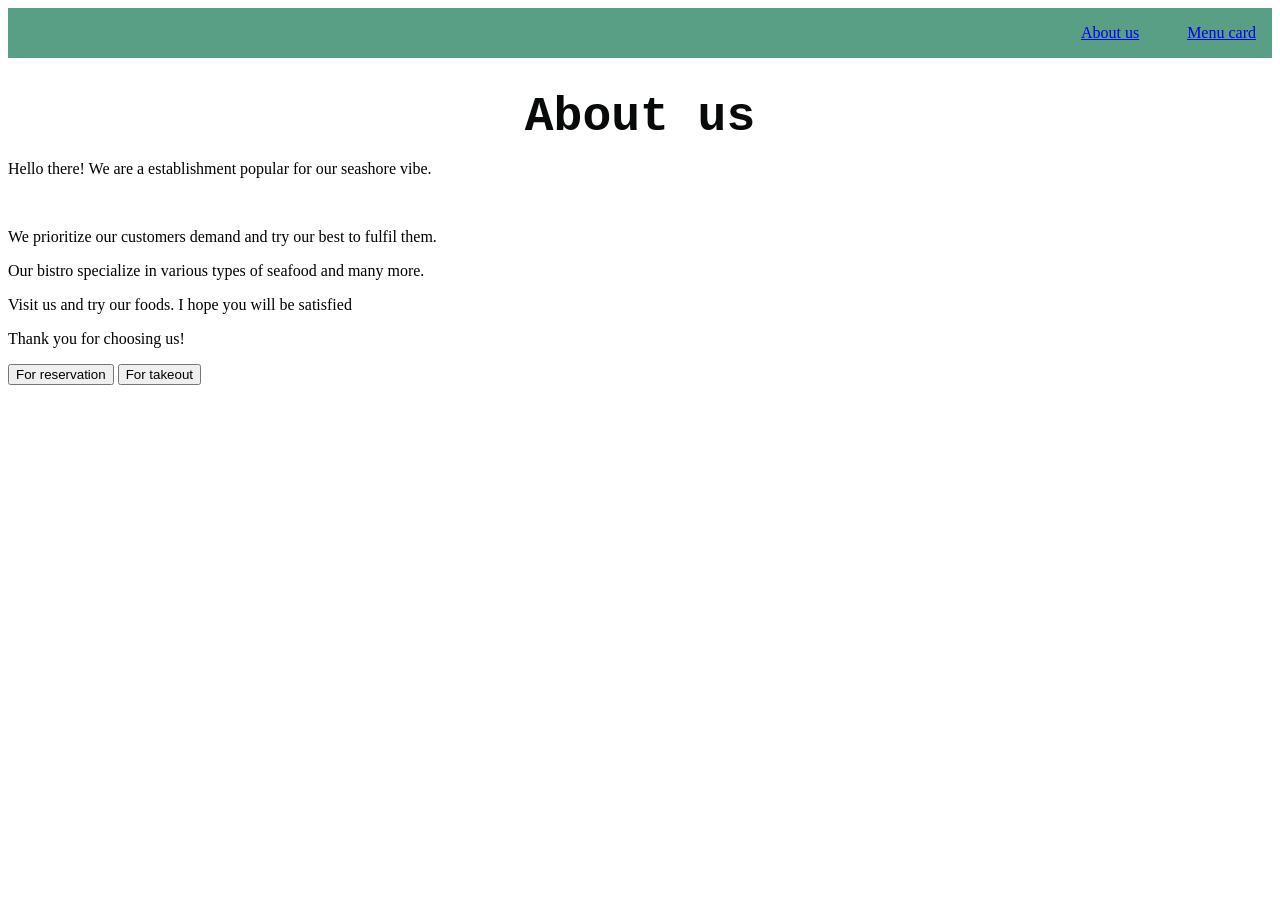
<file: about.html>
<!doctype html>
<html lang="en">
  <head>
    <meta charset="UTF-8" />
    <meta name="viewport" content="width=device-width, initial-scale=1.0" />
    <title>Document</title>
    <link rel="stylesheet" href="style-m/style.css" />
  </head>
  <nav>
    <a href="about.html">About us</a>
    <a href="index.html">Menu card</a>
  </nav>
  <body>
    <h1><strong>About us</strong></h1>
    <p>Hello there! We are a establishment popular for our seashore vibe.</p>
    <br />
    <p>We prioritize our customers demand and try our best to fulfil them.</p>
    <p>Our bistro specialize in various types of seafood and many more.</p>
    <p>Visit us and try our foods. I hope you will be satisfied</p>
    <p>Thank you for choosing us!</p>
    <button>For reservation</button>
    <button>For takeout</button>
  </body>
</html>
</file>
<file: style-m/style.css>
nav {
  display: flex;
  gap: 3rem;
  padding: 1rem;
  background-color: #589f85;
  margin-bottom: 1rem;
  justify-content: right;
}

h1 {
  text-align: center;
  font-size: 3rem;
  color: #080a0a;
  margin-bottom: 1rem;
  font-family: "Courier New", Courier, monospace;
}

#logo {
  display: block;
  margin: 0 auto;
  max-width: 100%;
  height: 300px;
}

section {
  display: flex;
  justify-content: center;
  gap: 2rem;
  margin-bottom: 1rem;
}

h2 {
  text-align: center;
  font-size: 2rem;
  color: #080a0a;
  margin-bottom: 1rem;
  font-family: "dancing script", cursive;
}

ol,
ul {
  list-style: none;
  padding: 5px;
}

#soup {
  display: block;
  margin: 0px auto;
  max-width: 100%;
  height: 150px;
  padding: 20px;
  box-shadow: 1px 1px 5px #bcffff;
}
</file>
